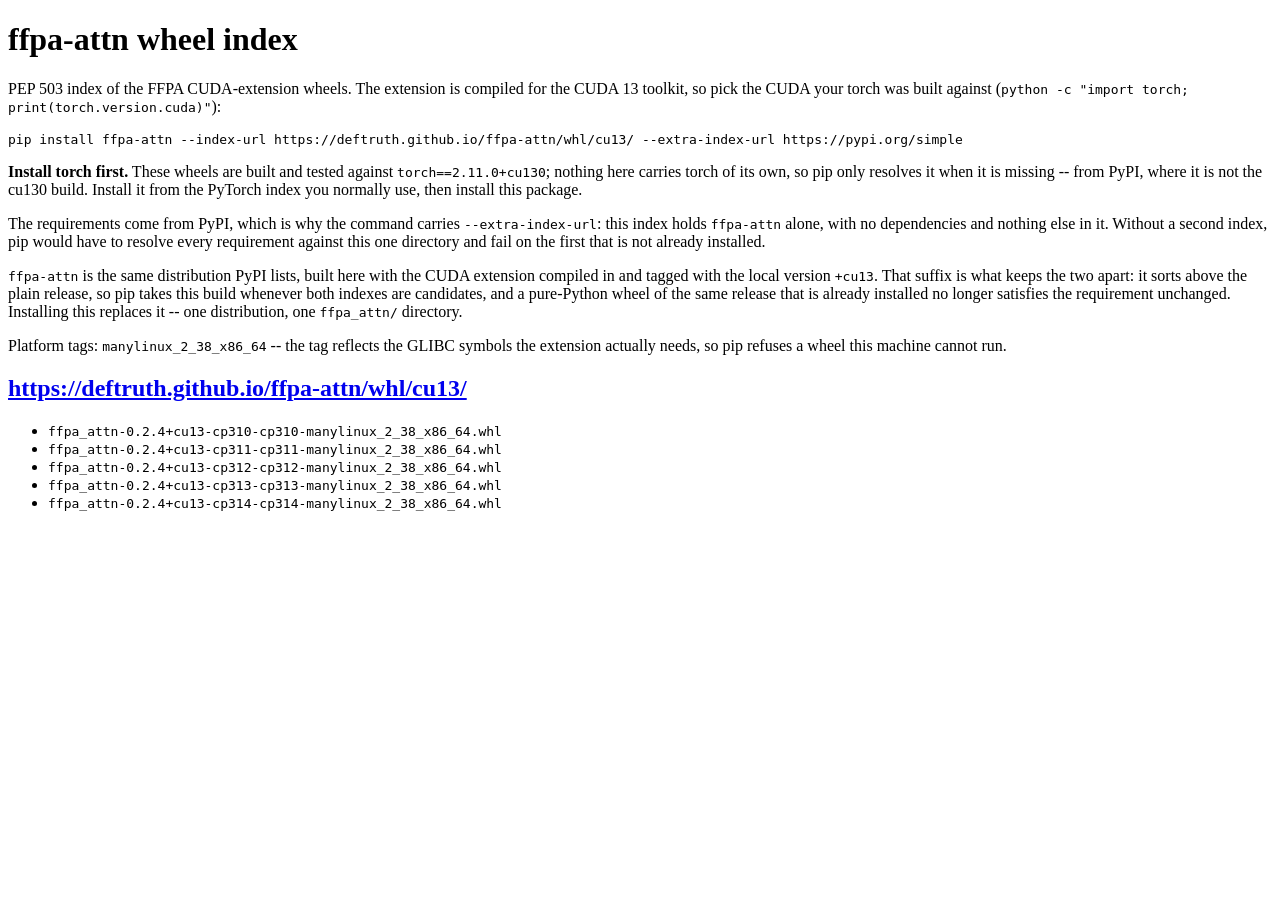
<file: ffpa-attn/index.html>
<!DOCTYPE html>
<html>
  <head>
    <meta charset="utf-8">
    <meta name="pypi:repository-version" content="1.0">
    <title>ffpa-attn wheel index</title>
  </head>
  <body>
    <h1>ffpa-attn wheel index</h1>
    <p>
      PEP 503 index of the FFPA CUDA-extension wheels. The extension is compiled for
      the CUDA 13 toolkit, so pick the CUDA your torch was built against
      (<code>python -c "import torch; print(torch.version.cuda)"</code>):
    </p>
    <pre>pip install ffpa-attn --index-url https://deftruth.github.io/ffpa-attn/whl/cu13/ --extra-index-url https://pypi.org/simple</pre>
    <p>
      <strong>Install torch first.</strong> These wheels are built and tested against
      <code>torch==2.11.0+cu130</code>; nothing here carries torch of its own, so pip only
      resolves it when it is missing -- from PyPI, where it is not the cu130 build.
      Install it from the PyTorch index you normally use, then install this package.
    </p>
    <p>
      The requirements come from PyPI, which is why the command carries
      <code>--extra-index-url</code>: this index holds <code>ffpa-attn</code> alone, with no
      dependencies and nothing else in it. Without a second index, pip would have to
      resolve every requirement against this one directory and fail on the first that is
      not already installed.
    </p>
    <p>
      <code>ffpa-attn</code> is the same distribution PyPI lists, built here with the CUDA
      extension compiled in and tagged with the local version <code>+cu13</code>. That
      suffix is what keeps the two apart: it sorts above the plain release, so pip takes
      this build whenever both indexes are candidates, and a pure-Python wheel of the same
      release that is already installed no longer satisfies the requirement unchanged.
      Installing this replaces it -- one distribution, one <code>ffpa_attn/</code> directory.
    </p>
    <p>
      Platform tags: <code>manylinux_2_38_x86_64</code> -- the tag reflects the GLIBC
      symbols the extension actually needs, so pip refuses a wheel this machine cannot run.
    </p>
    <h2><a href="https://deftruth.github.io/ffpa-attn/whl/cu13/">https://deftruth.github.io/ffpa-attn/whl/cu13/</a></h2>
    <ul>
      <li><code>ffpa_attn-0.2.4+cu13-cp310-cp310-manylinux_2_38_x86_64.whl</code></li>
      <li><code>ffpa_attn-0.2.4+cu13-cp311-cp311-manylinux_2_38_x86_64.whl</code></li>
      <li><code>ffpa_attn-0.2.4+cu13-cp312-cp312-manylinux_2_38_x86_64.whl</code></li>
      <li><code>ffpa_attn-0.2.4+cu13-cp313-cp313-manylinux_2_38_x86_64.whl</code></li>
      <li><code>ffpa_attn-0.2.4+cu13-cp314-cp314-manylinux_2_38_x86_64.whl</code></li>
    </ul>
  </body>
</html>
</file>
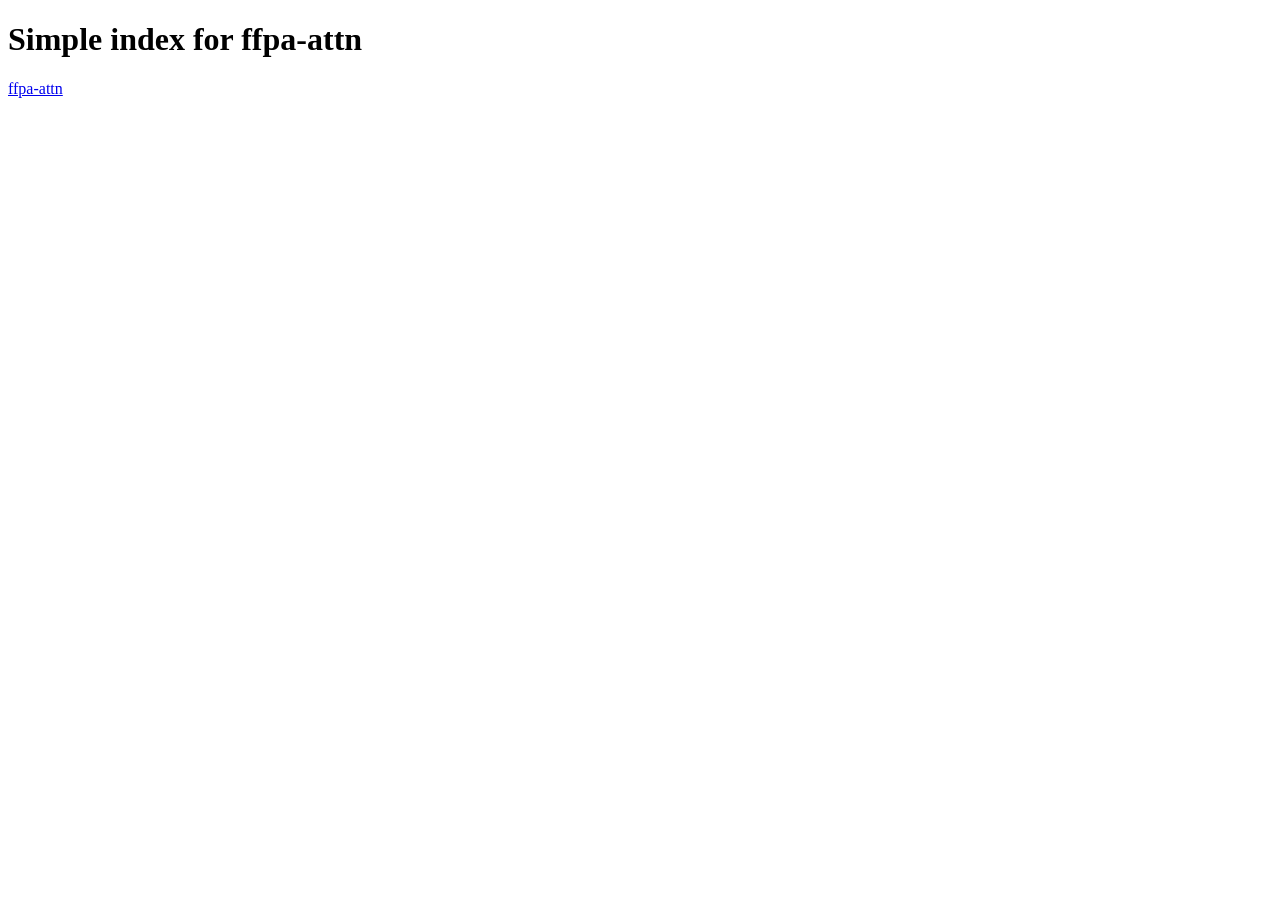
<file: ffpa-attn/whl/cu13/index.html>
<!DOCTYPE html>
<html>
  <head>
    <meta charset="utf-8">
    <meta name="pypi:repository-version" content="1.0">
    <title>Simple index for ffpa-attn</title>
  </head>
  <body>
    <h1>Simple index for ffpa-attn</h1>
    <a href="ffpa-attn/">ffpa-attn</a><br />
  </body>
</html>
</file>
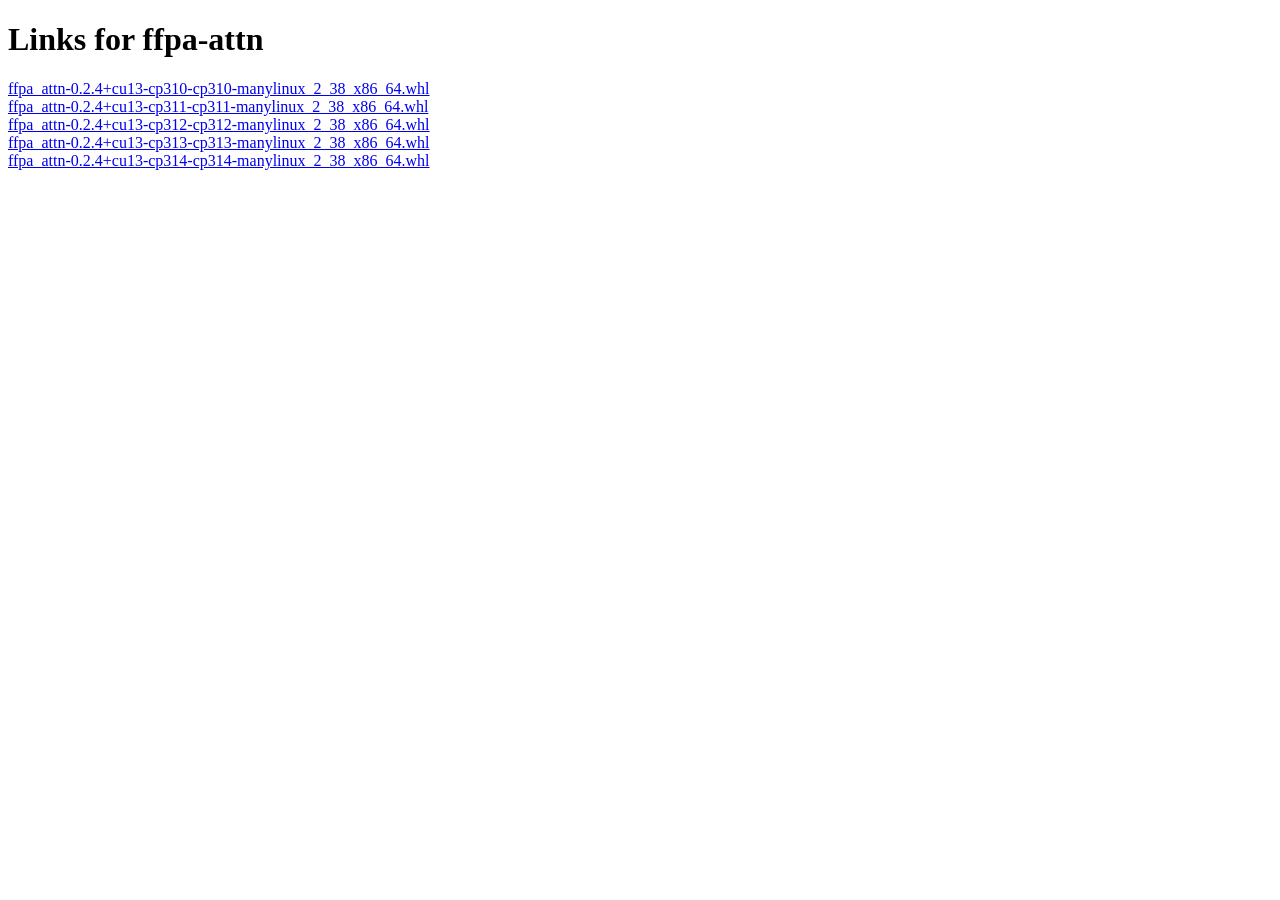
<file: ffpa-attn/whl/cu13/ffpa-attn/index.html>
<!DOCTYPE html>
<html>
  <head>
    <meta charset="utf-8">
    <meta name="pypi:repository-version" content="1.0">
    <title>Links for ffpa-attn</title>
  </head>
  <body>
    <h1>Links for ffpa-attn</h1>
    <a href="https://github.com/vipshop/ffpa-attn/releases/download/v0.2.4+cu13/ffpa_attn-0.2.4%2Bcu13-cp310-cp310-manylinux_2_38_x86_64.whl#sha256=0fc51c854cab34d8f68d20824053e1c63fbbe66d207c63d09be3e22f76f16948" data-requires-python="&gt;=3.10">ffpa_attn-0.2.4+cu13-cp310-cp310-manylinux_2_38_x86_64.whl</a><br />
    <a href="https://github.com/vipshop/ffpa-attn/releases/download/v0.2.4+cu13/ffpa_attn-0.2.4%2Bcu13-cp311-cp311-manylinux_2_38_x86_64.whl#sha256=61cfd9040b23225e3ae1a6ec82d0d6d402d5c1bd8c2adb9285ee50fb477c9c68" data-requires-python="&gt;=3.10">ffpa_attn-0.2.4+cu13-cp311-cp311-manylinux_2_38_x86_64.whl</a><br />
    <a href="https://github.com/vipshop/ffpa-attn/releases/download/v0.2.4+cu13/ffpa_attn-0.2.4%2Bcu13-cp312-cp312-manylinux_2_38_x86_64.whl#sha256=30cf9a7d9f405964a4d4c948984944b443bb4a5aa3b29549c18f75c2b37df2a8" data-requires-python="&gt;=3.10">ffpa_attn-0.2.4+cu13-cp312-cp312-manylinux_2_38_x86_64.whl</a><br />
    <a href="https://github.com/vipshop/ffpa-attn/releases/download/v0.2.4+cu13/ffpa_attn-0.2.4%2Bcu13-cp313-cp313-manylinux_2_38_x86_64.whl#sha256=22e8ea375b159e401a0e236162cb6a1487d7d3597f6e0b1bbe582a81997eabc1" data-requires-python="&gt;=3.10">ffpa_attn-0.2.4+cu13-cp313-cp313-manylinux_2_38_x86_64.whl</a><br />
    <a href="https://github.com/vipshop/ffpa-attn/releases/download/v0.2.4+cu13/ffpa_attn-0.2.4%2Bcu13-cp314-cp314-manylinux_2_38_x86_64.whl#sha256=b7f4d477295e6c1a70a26d887d649e7c6146a159877deeb3cb582406f00ed845" data-requires-python="&gt;=3.10">ffpa_attn-0.2.4+cu13-cp314-cp314-manylinux_2_38_x86_64.whl</a><br />
  </body>
</html>
</file>
